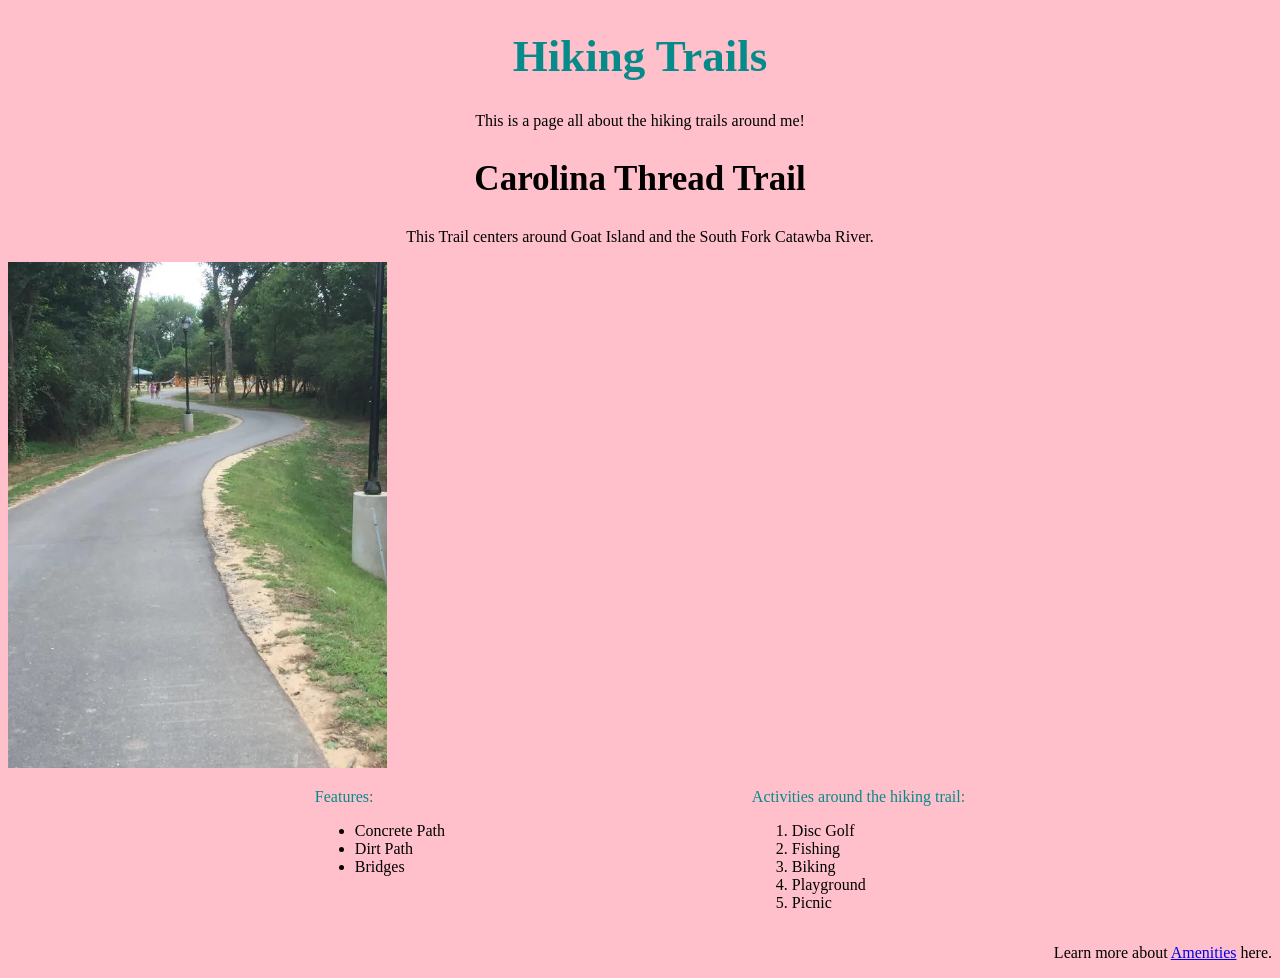
<file: index.HTML>
<!DOCTYPE html>
<html>
    <head>
        <link rel="stylesheet" href="./css/style.css" />
    </head>
    <body>
        <header>
            <!-- Tell readers about the main subject -->
            <h1 id="maintitle">Hiking Trails</h1>
            <!--I changed the color style of main title to stand out-->
            <p class="Subtitle">This is a page all about the hiking trails around me!</p>
        </header>
        <main>
            <article>
                <!--Inform about the Carolina Thread Trail and what it centers around-->
                <h2>Carolina Thread Trail</h2>
                <p class="Subtitle">This Trail centers around Goat Island and the South Fork Catawba River.</p>
                <img src="./Images/goat-island-greenway-25-57.1773311125.jpg" alt="Goat Island Entrance to Carolina Thread Trail" width="30%" />
                <div class="flex-container">
                    <!--I made a flexbox to organize 2 lists side by side-->
                    <section>
                        <!--  List pathway features of the park that hikers would expect-->
                        <p id="sectiontitle1">Features:</p>
                        <ul>
                        <li>Concrete Path</li>
                        <li>Dirt Path</li>
                        <li>Bridges</li>
                        </ul>
                    </section>
                    <section>
                        <!--Numbered list of Activities hikers can participate in around the hiking trail-->
                        <p id="sectiontitle2">Activities around the hiking trail:</p>
                        <ol>
                        <li>Disc Golf</li>
                        <li>Fishing</li>
                        <li>Biking</li>
                        <li>Playground</li>
                        <li>Picnic</li>
                        </ol>
                    </section>
                </div>
            </article>
        </main>
        <footer>
            <!--Give users an option to click for more amenities-->
            <p class="footerlink">Learn more about <a href="page2.HTML">Amenities</a> here.</p>
        </footer>
    </body>
</html>
</file>
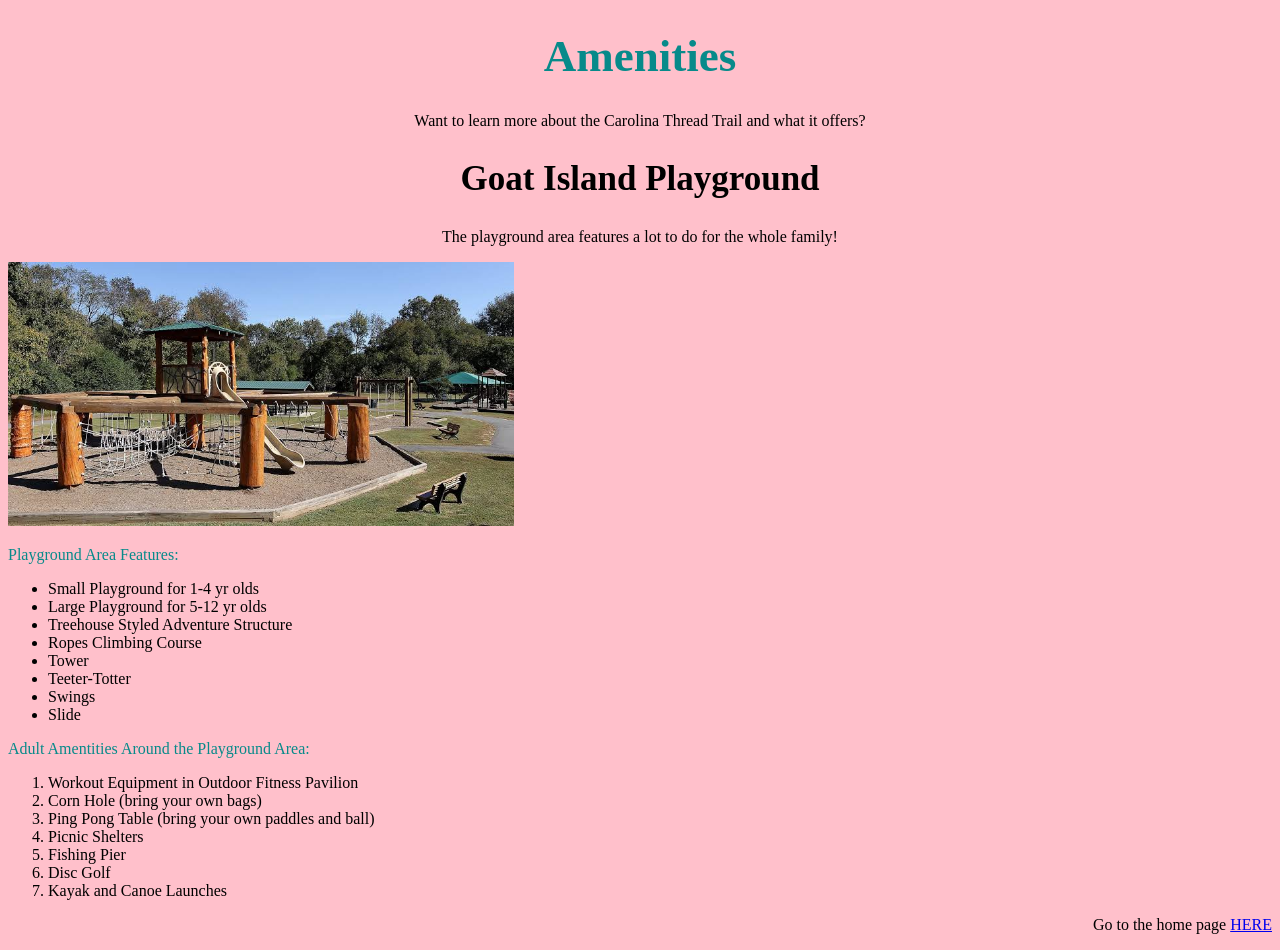
<file: page2.HTML>
<!DOCTYPE html>
<html>
    <head>
        <link rel="stylesheet" href="./css/style.css" />
    </head>
    <body>
        <header>
            <!-- Tell readers about the main subject -->
            <h1 id="maintitle">Amenities</h1>
            <p class="Subtitle">Want to learn more about the Carolina Thread Trail and what it offers?</p>
        </header>
        <main>
            <article>
                <!--List multiple features to gain interest, & let users know it's kid friendly-->
            <h2>Goat Island Playground</h2>
            <p class="Subtitle">The playground area features a lot to do for the whole family!</p>
            <img src="./Images/goat-island-playground.jpeg" alt="Goat Island Playground" width="40%" />
            <section>
                <!-- List playground features by bullet -->
                <!--styled below section with sectiontitle1 label-->
                <p id="sectiontitle1">Playground Area Features:</p>
                <ul>
                <li>Small Playground for 1-4 yr olds
                <li>Large Playground for 5-12 yr olds</li>
                <li>Treehouse Styled Adventure Structure</li>
                <li>Ropes Climbing Course 
                <li>Tower</li>  
                <li>Teeter-Totter</li>
                <li>Swings</li>
                <li>Slide</li>
                </ul>
            </section>
            <section>
                <!--List numbered features for adult play use-->
                <!--styled below section with sectiontitle2 label-->
                <p id="sectiontitle2">Adult Amentities Around the Playground Area:</p>
                <ol>
                <li>Workout Equipment in Outdoor Fitness Pavilion</li>
                <li>Corn Hole (bring your own bags)</li>
                <li>Ping Pong Table (bring your own paddles and ball)</li>
                <li>Picnic Shelters</li>
                <li>Fishing Pier</li>
                <li>Disc Golf</li>
                <li>Kayak and Canoe Launches</li>
                </ol>
            </section>
            </article>
        </main>
            <footer>
                <!--Give option to click Home page to go back to previous page-->
                <p class="footerlink">Go to the home page <a href="index.HTML">HERE</a></p>
            </footer>
    </body>
</html>
</file>
<file: css/style.css>
body {
  background-color: pink;
}

h1 {
  text-align: center;
  font-size: 45px;
  font-family: 'Lucida Sans'
}

h2 {
  text-align: center;
  font-size: 35px;
  font-family: 'Lucida Sans'
}

p {
  text-align: left;
}

.Subtitle {
  text-align: center
}

.footerlink {
  text-align: right
}

#maintitle {
  color: rgb(7, 138, 138)
}

#sectiontitle1 {
  color: rgb(7, 138, 138)
}

#sectiontitle2 {
  color: rgb(7, 138, 138)
}

.flex-container {
  display: flex;
  justify-content: space-evenly
}
</file>
